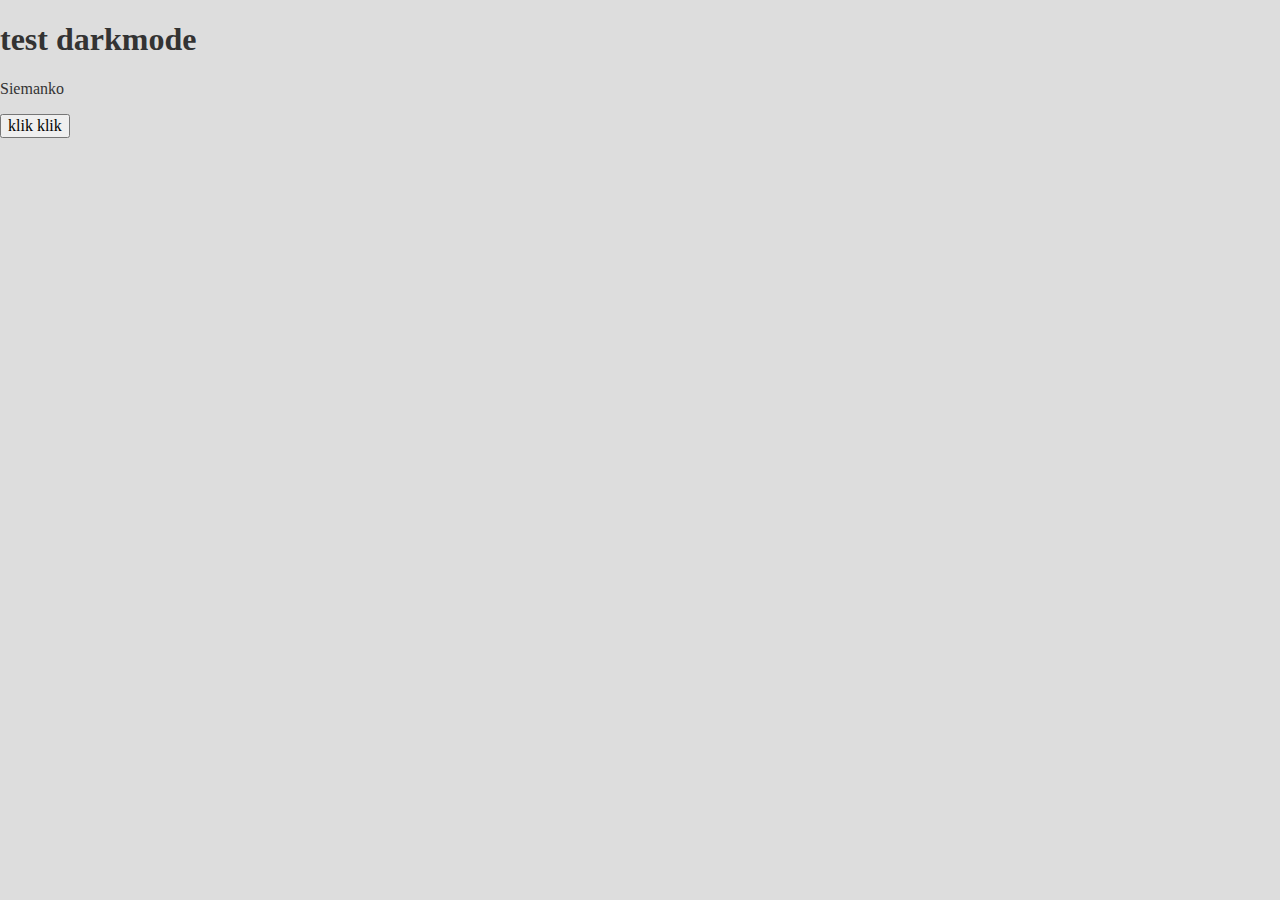
<file: index.html>
<!doctype html><html lang="en"><head><meta charset="UTF-8"/><meta name="viewport" content="width=device-width,initial-scale=1"/><title>Darkmode</title><meta name="description" content="Your project description"/><meta property="og:title" content=""/><meta property="og:description" content=""/><meta property="og:url" content=""/><link href="index.36ba6b0a.css" rel="stylesheet"></head><body class="body body--js"><main><h1 class="main__header">test darkmode</h1><p class="hello">Siemanko</p><button class="button button--js">klik klik</button></main><script src="index.36ba6b0a.js"></script></body></html>
</file>
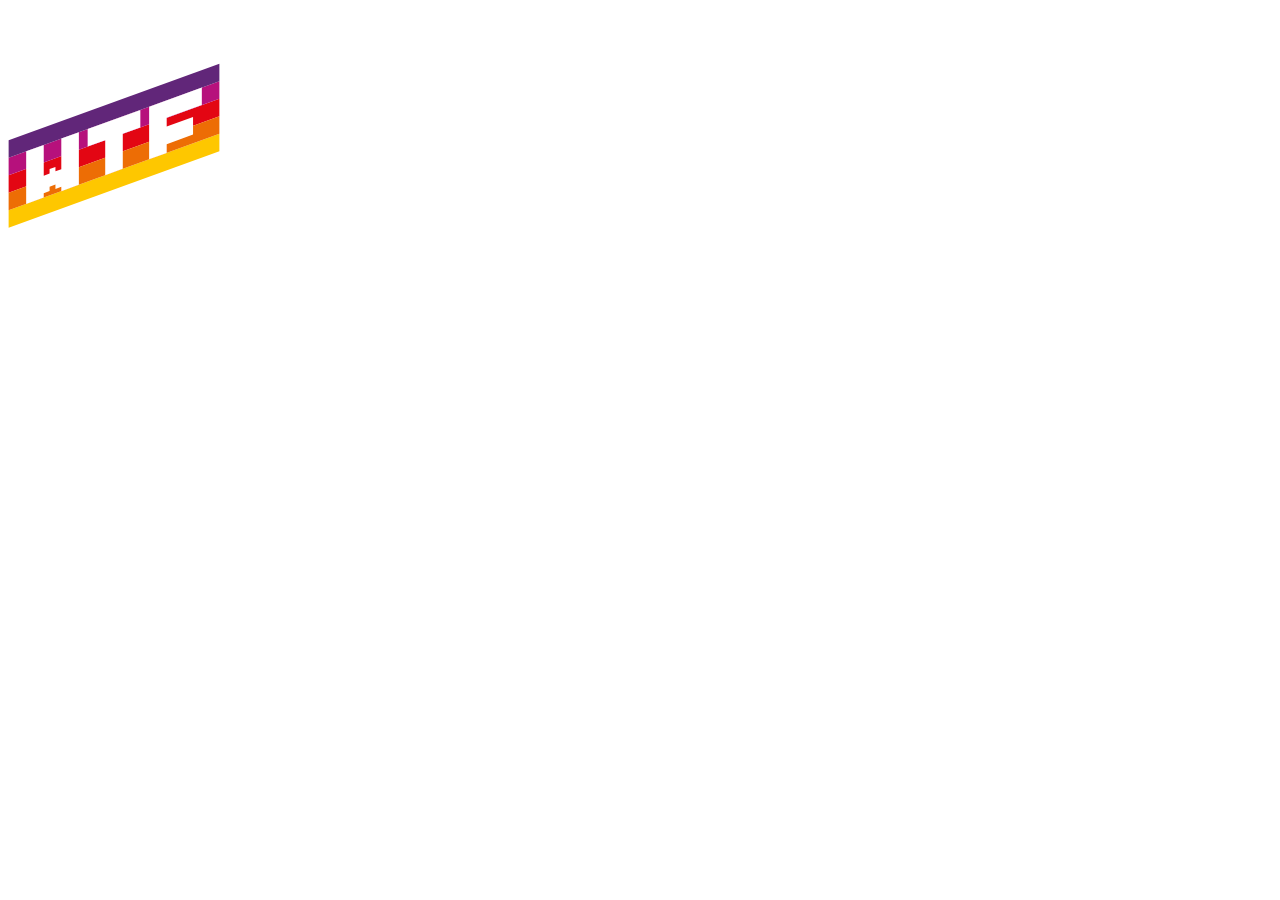
<file: src/pages/index.html>
<!DOCTYPE html>
<html lang="en">
  <head>
    <meta charset="UTF-8" />
    <meta name="viewport" content="width=device-width, initial-scale=1.0" />
    <title>WTF: Webpack starter kit</title>
    <meta name="description" content="Your project description" />
    <!-- Title -->
    <meta property="og:title" content="" />
    <!-- OPTIONAL description. 2-4 sentences. -->
    <meta property="og:description" content="" />
    <!-- full url with http(s) ie. https://maciejkorsan.github.io/my-repo/ -->
    <meta property="og:url" content="" />
    <!-- full url to the image with http(s) ie. https://maciejkorsan.github.io/my-repo/assets/img/fb.png. Facebook suggests at least 1200 x 630. -->
    <meta
      property="og:image"
      content="https://maciejkorsan.com/wtf-gulp-starter/assets/img/cover.png"
    />

    <!-- uncomment the line below to enable PWA  -->
    <!-- <link rel="manifest" href="manifest.json" /> -->

    <link
      rel="apple-touch-icon"
      sizes="180x180"
      href="pwa/apple-icon-180.png"
    />
    <link
      rel="apple-touch-icon"
      sizes="167x167"
      href="pwa/apple-icon-167.png"
    />
    <link
      rel="apple-touch-icon"
      sizes="152x152"
      href="pwa/apple-icon-152.png"
    />
    <link
      rel="apple-touch-icon"
      sizes="120x120"
      href="pwa/apple-icon-120.png"
    />

    <meta name="apple-mobile-web-app-capable" content="yes" />

    <link
      rel="apple-touch-startup-image"
      href="pwa/apple-splash-2048-2732.png"
      media="(device-width: 1024px) and (device-height: 1366px) and (-webkit-device-pixel-ratio: 2) and (orientation: portrait)"
    />
    <link
      rel="apple-touch-startup-image"
      href="pwa/apple-splash-2732-2048.png"
      media="(device-width: 1024px) and (device-height: 1366px) and (-webkit-device-pixel-ratio: 2) and (orientation: landscape)"
    />
    <link
      rel="apple-touch-startup-image"
      href="pwa/apple-splash-1668-2388.png"
      media="(device-width: 834px) and (device-height: 1194px) and (-webkit-device-pixel-ratio: 2) and (orientation: portrait)"
    />
    <link
      rel="apple-touch-startup-image"
      href="pwa/apple-splash-2388-1668.png"
      media="(device-width: 834px) and (device-height: 1194px) and (-webkit-device-pixel-ratio: 2) and (orientation: landscape)"
    />
    <link
      rel="apple-touch-startup-image"
      href="pwa/apple-splash-1668-2224.png"
      media="(device-width: 834px) and (device-height: 1112px) and (-webkit-device-pixel-ratio: 2) and (orientation: portrait)"
    />
    <link
      rel="apple-touch-startup-image"
      href="pwa/apple-splash-2224-1668.png"
      media="(device-width: 834px) and (device-height: 1112px) and (-webkit-device-pixel-ratio: 2) and (orientation: landscape)"
    />
    <link
      rel="apple-touch-startup-image"
      href="pwa/apple-splash-1536-2048.png"
      media="(device-width: 768px) and (device-height: 1024px) and (-webkit-device-pixel-ratio: 2) and (orientation: portrait)"
    />
    <link
      rel="apple-touch-startup-image"
      href="pwa/apple-splash-2048-1536.png"
      media="(device-width: 768px) and (device-height: 1024px) and (-webkit-device-pixel-ratio: 2) and (orientation: landscape)"
    />
    <link
      rel="apple-touch-startup-image"
      href="pwa/apple-splash-1242-2688.png"
      media="(device-width: 414px) and (device-height: 896px) and (-webkit-device-pixel-ratio: 3) and (orientation: portrait)"
    />
    <link
      rel="apple-touch-startup-image"
      href="pwa/apple-splash-2688-1242.png"
      media="(device-width: 414px) and (device-height: 896px) and (-webkit-device-pixel-ratio: 3) and (orientation: landscape)"
    />
    <link
      rel="apple-touch-startup-image"
      href="pwa/apple-splash-1125-2436.png"
      media="(device-width: 375px) and (device-height: 812px) and (-webkit-device-pixel-ratio: 3) and (orientation: portrait)"
    />
    <link
      rel="apple-touch-startup-image"
      href="pwa/apple-splash-2436-1125.png"
      media="(device-width: 375px) and (device-height: 812px) and (-webkit-device-pixel-ratio: 3) and (orientation: landscape)"
    />
    <link
      rel="apple-touch-startup-image"
      href="pwa/apple-splash-828-1792.png"
      media="(device-width: 414px) and (device-height: 896px) and (-webkit-device-pixel-ratio: 2) and (orientation: portrait)"
    />
    <link
      rel="apple-touch-startup-image"
      href="pwa/apple-splash-1792-828.png"
      media="(device-width: 414px) and (device-height: 896px) and (-webkit-device-pixel-ratio: 2) and (orientation: landscape)"
    />
    <link
      rel="apple-touch-startup-image"
      href="pwa/apple-splash-1242-2208.png"
      media="(device-width: 414px) and (device-height: 736px) and (-webkit-device-pixel-ratio: 3) and (orientation: portrait)"
    />
    <link
      rel="apple-touch-startup-image"
      href="pwa/apple-splash-2208-1242.png"
      media="(device-width: 414px) and (device-height: 736px) and (-webkit-device-pixel-ratio: 3) and (orientation: landscape)"
    />
    <link
      rel="apple-touch-startup-image"
      href="pwa/apple-splash-750-1334.png"
      media="(device-width: 375px) and (device-height: 667px) and (-webkit-device-pixel-ratio: 2) and (orientation: portrait)"
    />
    <link
      rel="apple-touch-startup-image"
      href="pwa/apple-splash-1334-750.png"
      media="(device-width: 375px) and (device-height: 667px) and (-webkit-device-pixel-ratio: 2) and (orientation: landscape)"
    />
    <link
      rel="apple-touch-startup-image"
      href="pwa/apple-splash-640-1136.png"
      media="(device-width: 320px) and (device-height: 568px) and (-webkit-device-pixel-ratio: 2) and (orientation: portrait)"
    />
    <link
      rel="apple-touch-startup-image"
      href="pwa/apple-splash-1136-640.png"
      media="(device-width: 320px) and (device-height: 568px) and (-webkit-device-pixel-ratio: 2) and (orientation: landscape)"
    />
  </head>
  <body>
    <div class="hello">
      <img class="hello__logo" src="../assets/img/logo.svg" alt="WTF " />
      <span class="hello__circles"></span>
    </div>
  </body>
</html>
</file>
<file: index.36ba6b0a.css>
/*! normalize.css v8.0.1 | MIT License | github.com/necolas/normalize.css */html{line-height:1.15;-webkit-text-size-adjust:100%}body{margin:0}main{display:block}h1{font-size:2em;margin:.67em 0}hr{box-sizing:content-box;height:0;overflow:visible}pre{font-family:monospace,monospace;font-size:1em}a{background-color:transparent}abbr[title]{border-bottom:none;text-decoration:underline;text-decoration:underline dotted}b,strong{font-weight:bolder}code,kbd,samp{font-family:monospace,monospace;font-size:1em}small{font-size:80%}sub,sup{font-size:75%;line-height:0;position:relative;vertical-align:baseline}sub{bottom:-.25em}sup{top:-.5em}img{border-style:none}button,input,optgroup,select,textarea{font-family:inherit;font-size:100%;line-height:1.15;margin:0}button,input{overflow:visible}button,select{text-transform:none}[type=button],[type=reset],[type=submit],button{-webkit-appearance:button}[type=button]::-moz-focus-inner,[type=reset]::-moz-focus-inner,[type=submit]::-moz-focus-inner,button::-moz-focus-inner{border-style:none;padding:0}[type=button]:-moz-focusring,[type=reset]:-moz-focusring,[type=submit]:-moz-focusring,button:-moz-focusring{outline:1px dotted ButtonText}fieldset{padding:.35em .75em .625em}legend{box-sizing:border-box;color:inherit;display:table;max-width:100%;padding:0;white-space:normal}progress{vertical-align:baseline}textarea{overflow:auto}[type=checkbox],[type=radio]{box-sizing:border-box;padding:0}[type=number]::-webkit-inner-spin-button,[type=number]::-webkit-outer-spin-button{height:auto}[type=search]{-webkit-appearance:textfield;outline-offset:-2px}[type=search]::-webkit-search-decoration{-webkit-appearance:none}::-webkit-file-upload-button{-webkit-appearance:button;font:inherit}details{display:block}summary{display:list-item}[hidden],template{display:none}@-webkit-keyframes circles{0%{transform:translate(-50%,-50%) scale(1)}20%{transform:translate(-50%,-50%) scale(1.5)}30%{transform:translate(-50%,-50%) scale(.8)}70%{transform:translate(-50%,-50%) scale(1.9)}to{transform:translate(-50%,-50%) scale(1)}}@keyframes circles{0%{transform:translate(-50%,-50%) scale(1)}20%{transform:translate(-50%,-50%) scale(1.5)}30%{transform:translate(-50%,-50%) scale(.8)}70%{transform:translate(-50%,-50%) scale(1.9)}to{transform:translate(-50%,-50%) scale(1)}}.hello{position:relative;z-index:0}.hello__logo{position:relative;z-index:2020}.hello__circles{position:absolute;top:50%;left:50%;will-change:transform;width:220px;height:220px;background:rgba(0,0,0,.1);border-radius:50%;-webkit-animation:circles 20s ease-in infinite;animation:circles 20s ease-in infinite}.hello__circles:after{-webkit-animation:circles 17s ease-out infinite;animation:circles 17s ease-out infinite}.hello__circles:after,.hello__circles:before{position:absolute;top:50%;left:50%;will-change:transform;width:220px;height:220px;background:rgba(0,0,0,.1);border-radius:50%;content:"";display:block;z-index:1}.hello__circles:before{-webkit-animation:circles 20s ease-in infinite;animation:circles 20s ease-in infinite}:root{--background-color:#ddd;--text-color:#333}.body{background-color:var(--background-color);color:var(--text-color)}.body--dark{background-color:var(--text-color);color:var(--background-color)}
</file>
